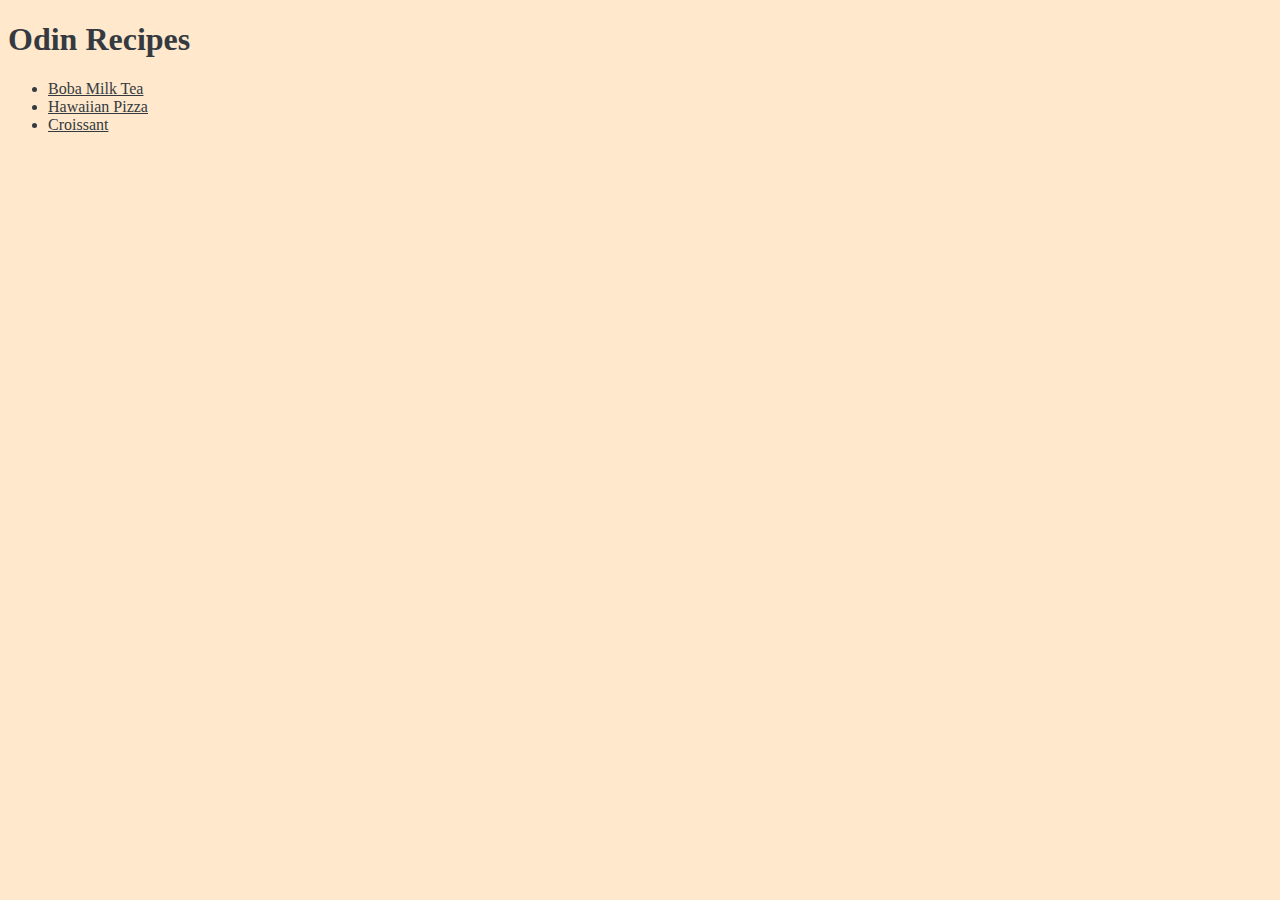
<file: index.html>
<!DOCTYPE html>
<html lang="en">

<head>
    <meta charset="UTF-8">
    <meta name="viewport" content="width=device-width, initial-scale=1.0">
    <title>Document</title>
    <link rel="stylesheet" href="./style.css">
</head>

<body>
    <h1>Odin Recipes</h1>
    <ul>
        <li>
            <a href="./recipes/boba-mike-tea.html">Boba Milk Tea</a>
        </li>
        <li>
            <a href="./recipes/hawaiian-pizza.html">Hawaiian Pizza</a>
        </li>
        <li>
            <a href="./recipes/croissant.html">Croissant</a>
        </li>
    </ul>
</body>

</html>
</file>
<file: style.css>
body {
    background-color: #ffe8cc;
    color: #343a40;
}

a {
    color: #343a40;
}
</file>
